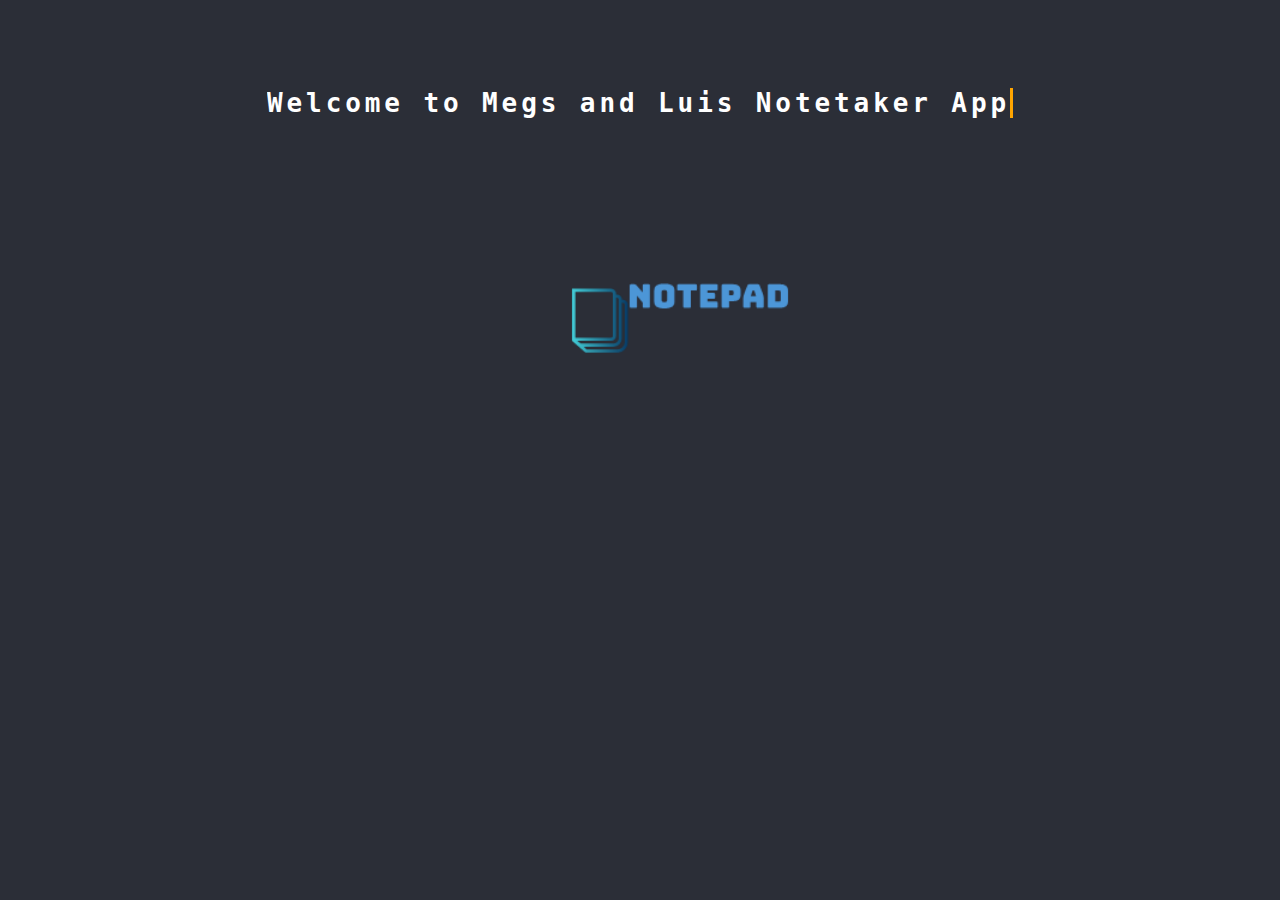
<file: index.html>
<!DOCTYPE html>
<html lang="en" dir="ltr">
  <head>
    <meta charset="utf-8">
    <link rel="stylesheet" href="style.css">
    <title>Notetaker App</title>
  </head>
  <body>
    <div class="typeContainer">
      <div class="typewriter">
        <h1>Welcome to Megs and Luis Notetaker App</h1>
      </div>
    </div>
    <div class="container">
      <a href="theBody.html"><img class="logo" src="luis.png" alt="pic of logo"></a>
    </div>
  </body>
</html>
</file>
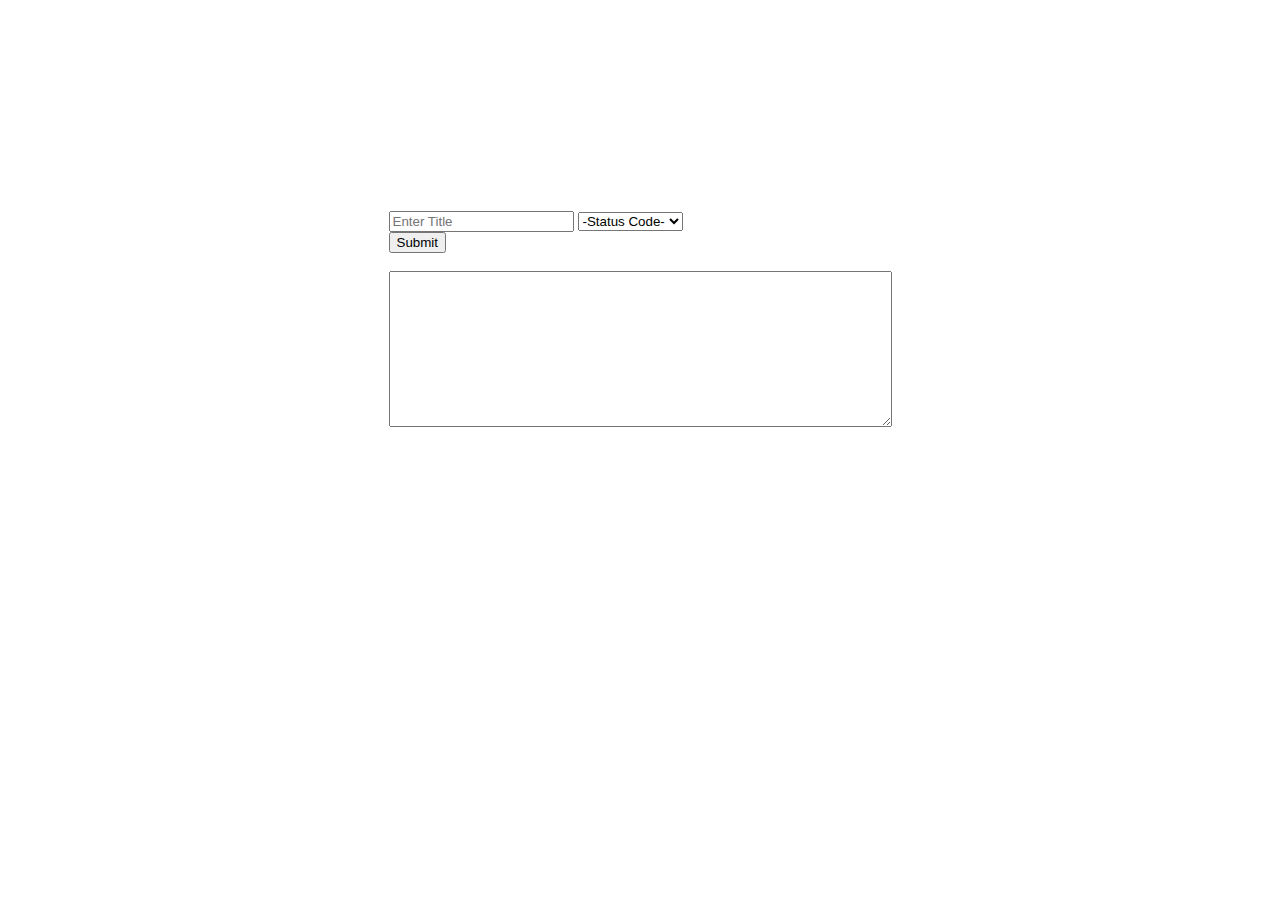
<file: Body.html>
<!DOCTYPE html>
<html>
<head>
  <script type="text/javascript" src="Meat.js"></script>
	<!-- <script
			  src="https://code.jquery.com/jquery-3.3.1.min.js"
			  integrity="sha256-FgpCb/KJQlLNfOu91ta32o/NMZxltwRo8QtmkMRdAu8="
			  crossorigin="anonymous">

  </script> -->

	<link rel="stylesheet" type="text/css" href="NoteStyles.css">
	<title></title>
</head>
<body>
<div id="hello" class="container">
        <!--Input Section-->
        <!-- I removed the col 5 and replaced it with class contentss CSS style to center the contents -->
        
  <div  class="contents">
    <div class="wrapper_ta">
      <h1 class="Logo"> Logo</h1>
        <!--Create name of Note-->
      <input id="nameTitle" type="text" placeholder="Enter Title">
        <!--Select Importance of Note by color-->
      <select id="colorCode" >
        <option>-Status Code-</option>
        <option value="red">Priority</option>
        <option value="yellow">Moderate</option>
        <option value="green">It Can Wait</option>
      </select>
      <div>
        <input type="button" value="Submit" onclick="makeNote()">
      </div>
      <br>
      <div class="col" class="input-box">
        <textarea id="textBox" name="advanced"
          rows="10" cols="60" maxlength="200"
          wrap="hard">
        </textarea>
      </div>
    </div>
  </div>
</div>

<div class='container'>
  <div class='row' id='totalNotes'>
    <p>You have 0 notes in total</p>
  </div>
  <div class='row'>
    <div class='col'>
      <h1 id="pri">Priority</h1>
      <div id='priorityNote' class="deleteMe">

      </div>
    </div>
    <div class='col'>
      <h1 id="mod">Moderate</h1>
      <div id='importantNote' class="deleteMe">
      </div>
    </div>
    <div class='col'>
      <h1 id="icw">It can wait</h1>
      <div id='itCanWaitNote' class="deleteMe">

      </div>
    </div>
  </div>
</div>

<!-- <script type="text/javascript" src="script/jquery-1.8.1.min.js"></script> -->
   <!-- <script type="text/javascript" src="script/my_script.js"></script> -->
</body>
</html>
</file>
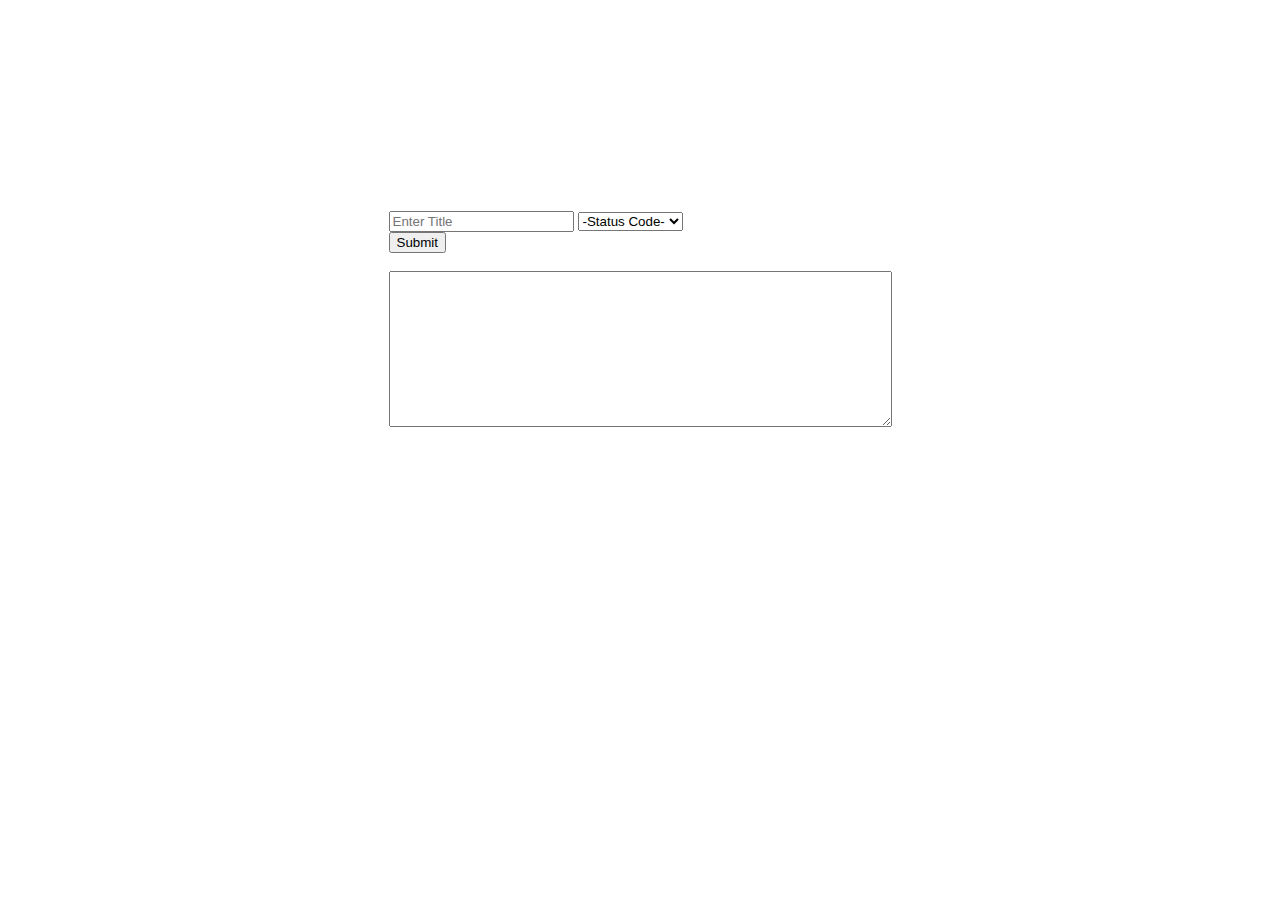
<file: theBody.html>
<!DOCTYPE html>
<html>
<head>
  <script type="text/javascript" src="Meat.js"></script>
	<link rel="stylesheet" type="text/css" href="NoteStyles.css">
	<title>Notetaker App</title>
</head>
<body>
<div id="hello" class="container">
        <!--Input Section-->
        <!-- I removed the col 5 and replaced it with class contentss CSS style to center the contents -->

  <div  class="contents">
    <div class="wrapper_ta">
      <h1 class="Logo"> Logo</h1>
        <!--Create name of Note-->
      <input id="nameTitle" type="text" placeholder="Enter Title">
        <!--Select Importance of Note by color-->
      <select id="colorCode" >
        <option>-Status Code-</option>
        <option value="red">Priority</option>
        <option value="yellow">Moderate</option>
        <option value="green">It Can Wait</option>
      </select>
      <div>
        <input type="button" value="Submit" onclick="makeNote()">
      </div>
      <br>
      <div class="col" class="input-box">
        <textarea id="textBox" name="advanced"
          rows="10" cols="60" maxlength="200"
          wrap="hard">
        </textarea>
      </div>
    </div>
  </div>
</div>

<div class='container'>
  <div class='row' id='totalNotes'>
    <p class="amountOfNotes">You have 0 notes in total</p>
  </div>
  <div class='row'>
    <div class='col'>
      <h1 id="pri">Priority</h1>
      <div id='priorityNote' class="deleteMe">

      </div>
    </div>
    <div class='col'>
      <h1 id="mod">Moderate</h1>
      <div id='importantNote' class="deleteMe">
      </div>
    </div>
    <div class='col'>
      <h1 id="icw">It can wait</h1>
      <div id='itCanWaitNote' class="deleteMe">

      </div>
    </div>
  </div>
</div>
</body>
</html>
</file>
<file: style.css>
body {
  background: #2B2E37;
}

.container {
  width: 10em;
  margin: 5em auto;
}

.logo{
  width: 15em;
  height: 15em;
  animation: bounceIn 0.6s;
  transform: rotate(0deg) scale(1) translateZ(0);
  transition: all 0.4 cubic-bezier(.8,1.8,.75,.75);;
  cursor: pointer;
}

.logo:hover {
  transform: rotate(10deg) scale(1.1);
}

@keyframes bounceIn {
  0% {
    opacity: 1;
    transform: scale(.3);
  }
  30% {
    opacity: 1;
    transform: scale(1.05);
  }
  50% {
    opacity: 1;
    transform: scale(1.6);
  }
  70% {
    opacity: 1;
    transform: scale(.9);
  }
  100% {
    opacity: 1;
    transform: scale(1);
  }
}

.typeContainer{
  background: #2B2E37;
  padding-top: 5em;
  display: flex;
  justify-content: center;
}

.typewriter h1 {
  color: #fff;
  font-family: monospace;
  overflow: hidden;
  border-right: .15em solid orange;
  white-space: nowrap;
  margin: 0 auto;
  letter-spacing: .15em;
  animation:
    typing 3.5s steps(30, end),
    blink-caret.5s step-end infinite;
}

/* typing effect */
@keyframes typing {
  from { width: 0 }
  to { width: 100% }
}

/* The typewriter cursor effect */
@keyframes blink-caret {
  from, to { border-color: transparent }
  50% { border-color: orange }
}
</file>
<file: NoteStyles.css>
ul {
  list-style-type: none;
}

body {
  background-image: url("https://i.imgur.com/qkNQwLX.png")
}

h1, p {
	color:white;
}

#totalNotes, li {
	color: white;
  font-size: 30px;
}

.amountOfNotes{
  font-size: 30px;
}


.Logo {
	width: 200px;
	height: 160px;
	text-indent: -9000px;
	background:url(https://i.imgur.com/atjOh8l.png);
}

.row{
	display: flex;
	flex-direction: row;
	flex-wrap: wrap;
	justify-content: space-around;
}

.col{
	width: 30%;
}

#icw, #mod, #pri {
	text-align: center;
	text-decoration: underline;
}

.contents {
	display: -webkit-flex;
	display: -moz-flex;
	display: -ms-flex;
	display: -o-flex;
	display: flex;

	align-items: row;
	justify-content: center;
}

#noteBackground {
	background-color: grey;
	height: 150px;
	width: 300px;
	margin-left: 80px;
}

.textsize {
	font-size: 30px;
}

.btnSize {
	height: 50px;
	width: 200px;
	background-color: blue;
	border-radius: 5px;
	border: none;
}

.buttonText {
	fornt-size: 15px;
}
</file>
